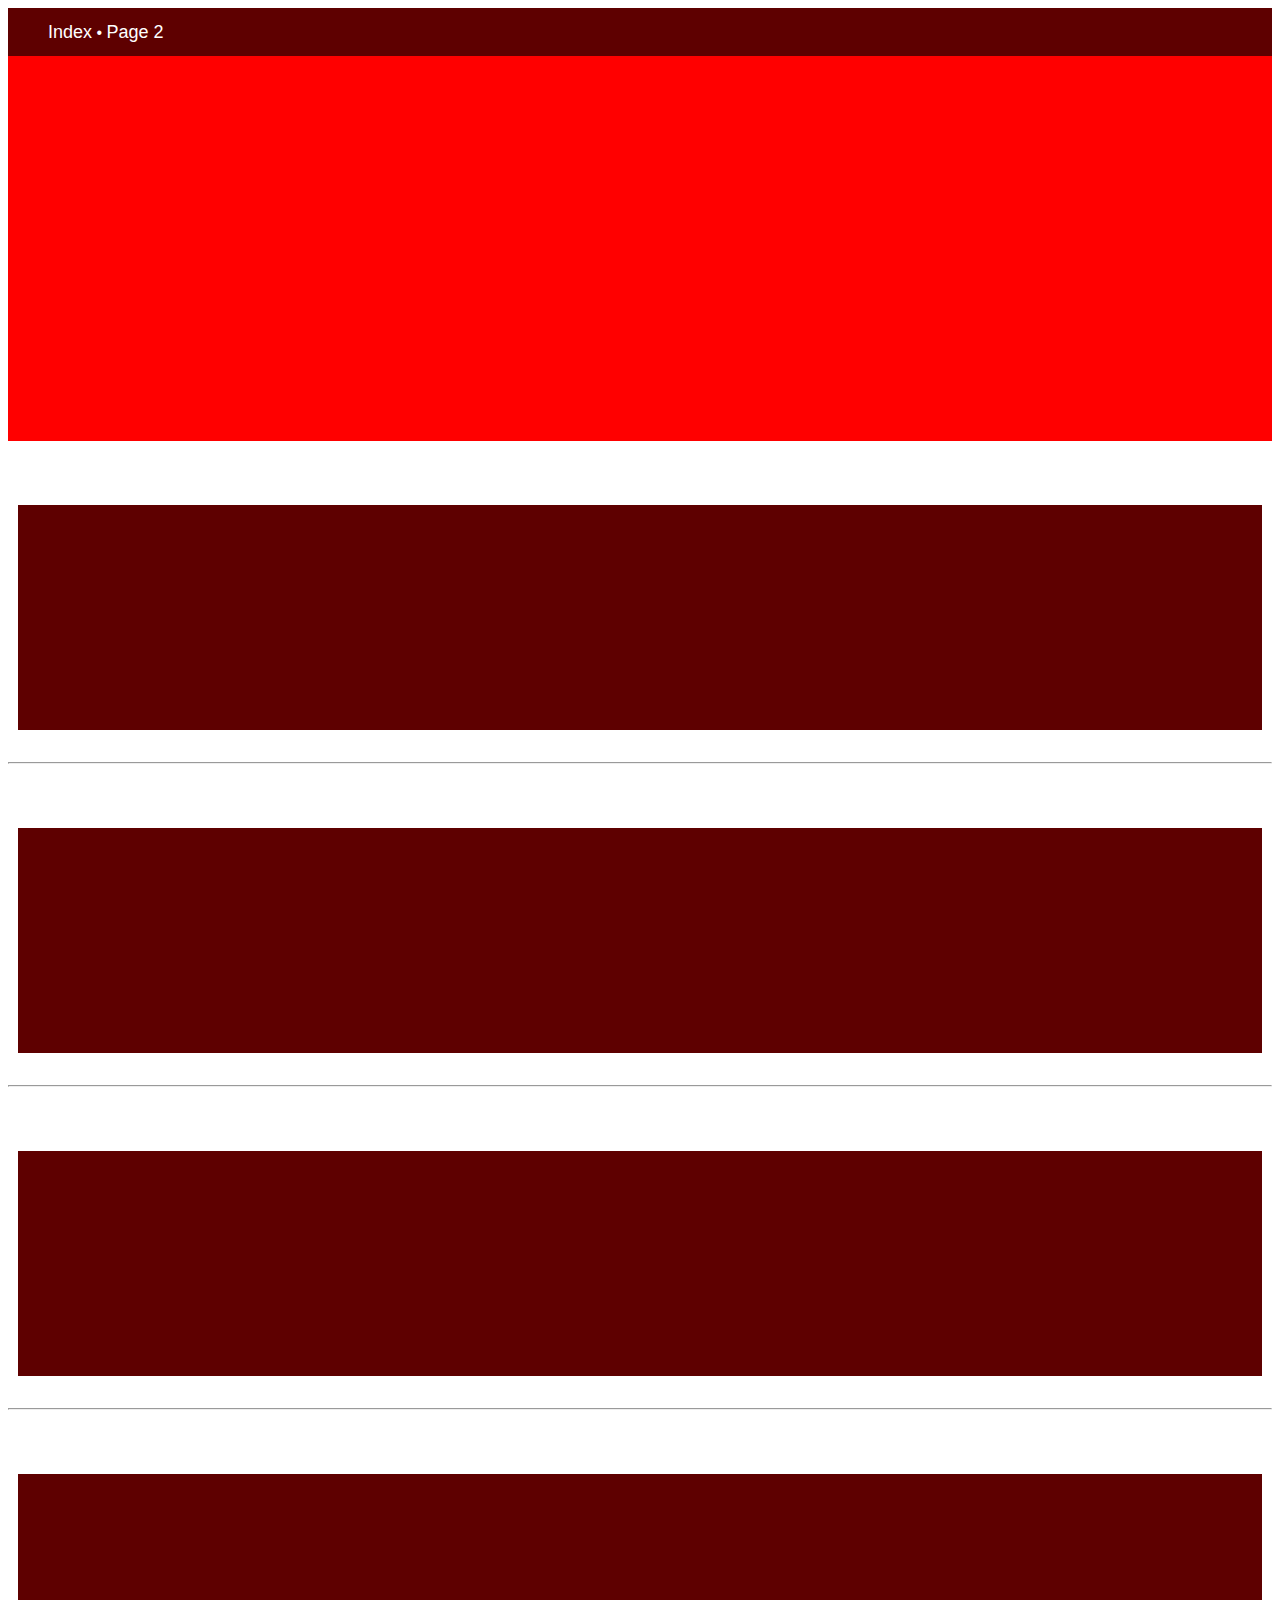
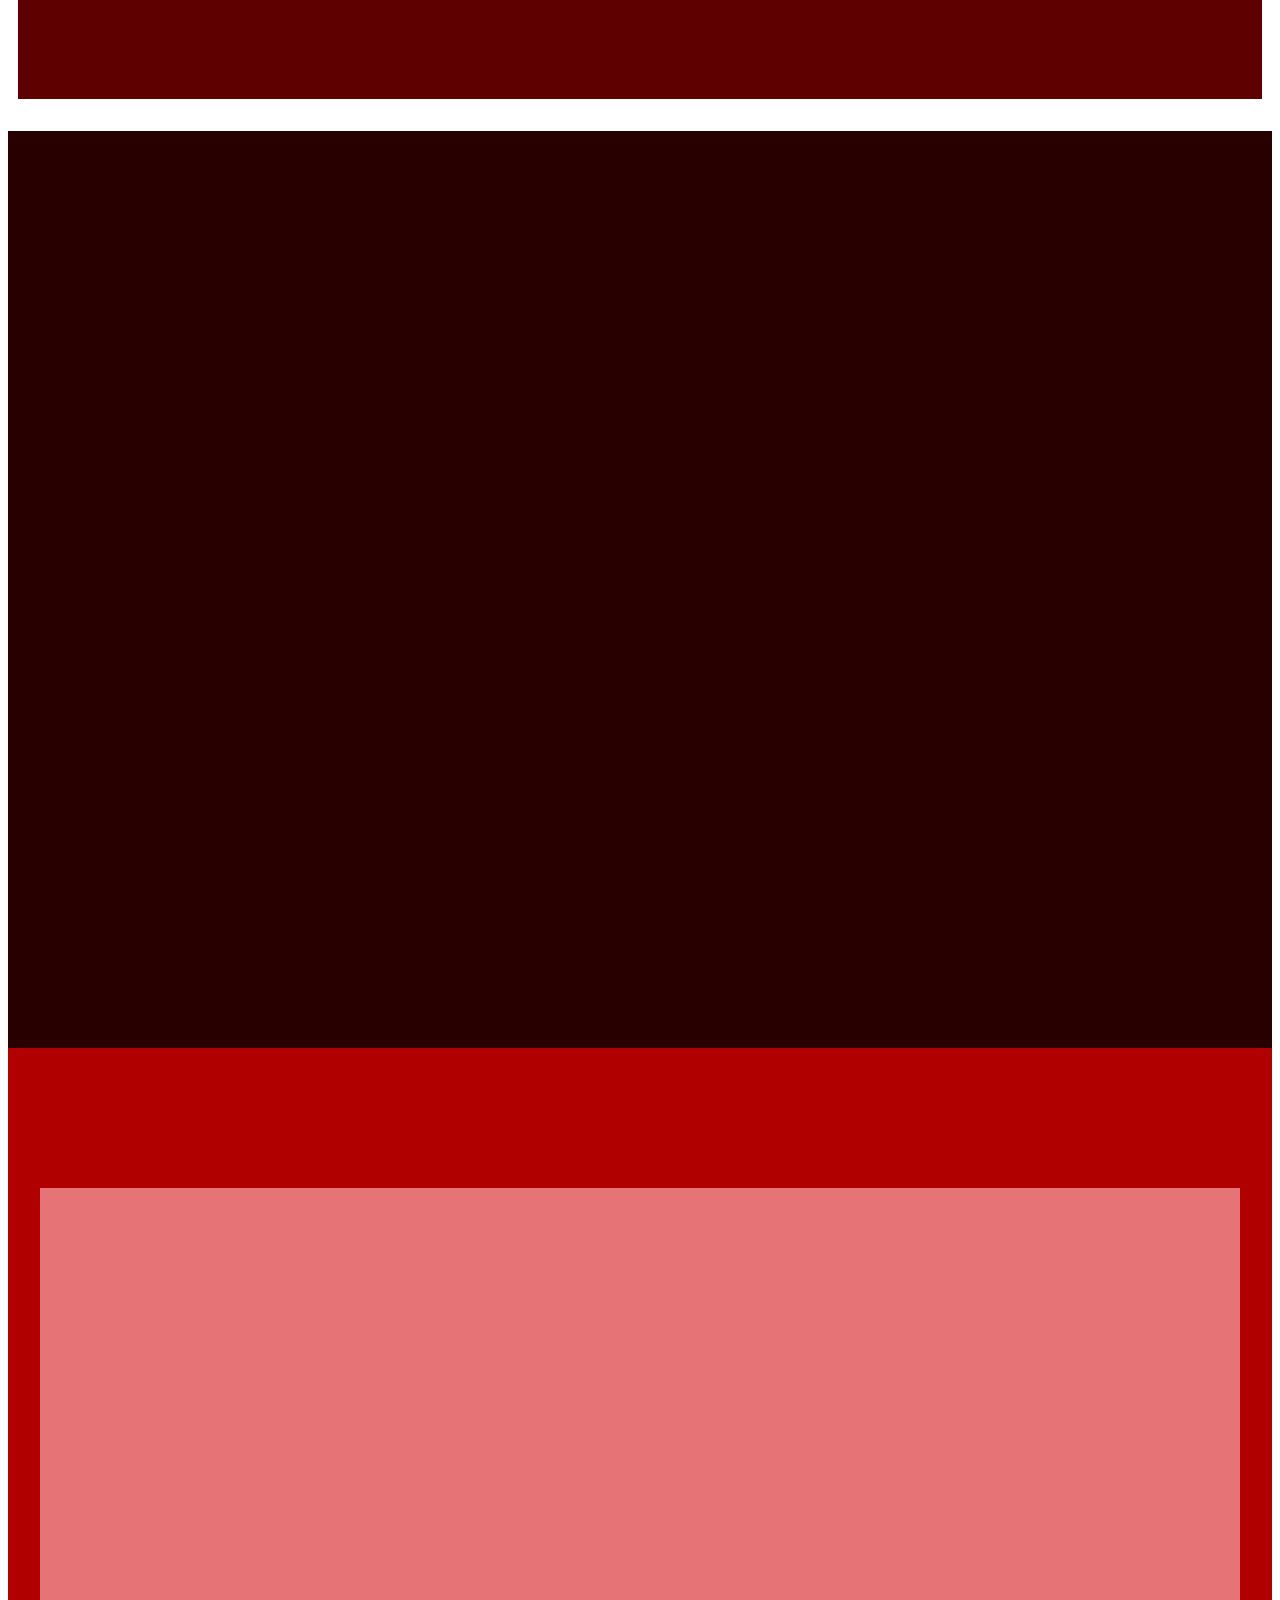
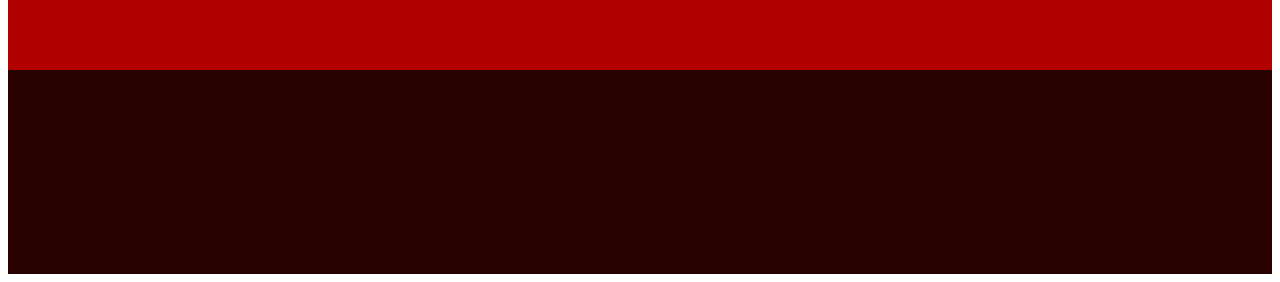
<file: day-01/assignments/mobile-layout-1/index.html>
<!DOCTYPE html>
<html lang="en">
<head>
	<meta charset="UTF-8">
	<title>Goodbye Blue Monday</title>
	<link rel="stylesheet" type="text/css" href="styles/main.css">
	<link rel="stylesheet" type="text/css" href="styles/normalize.css">
</head>
<body>
	<header class="home_header">
		<nav>
			<ul>
				<a href="index.html">Index</a> &bull; <a href="page2.html">Page 2</a>
			</ul>
		</nav>
	</header>
	<main>
		<section class="firstbox">
			<article></article>
		</section>	
		<section class="little_boxes">		
			<article></article>
			<hr>
			<article></article>
			<hr>		
			<article></article>
			<hr>
			<article></article>
		</section>

		<section class="nested">
			<div class="outer">
				<div class="inner"></div>
			</div>
		</section>

	</main>
</body>
</html>
</file>
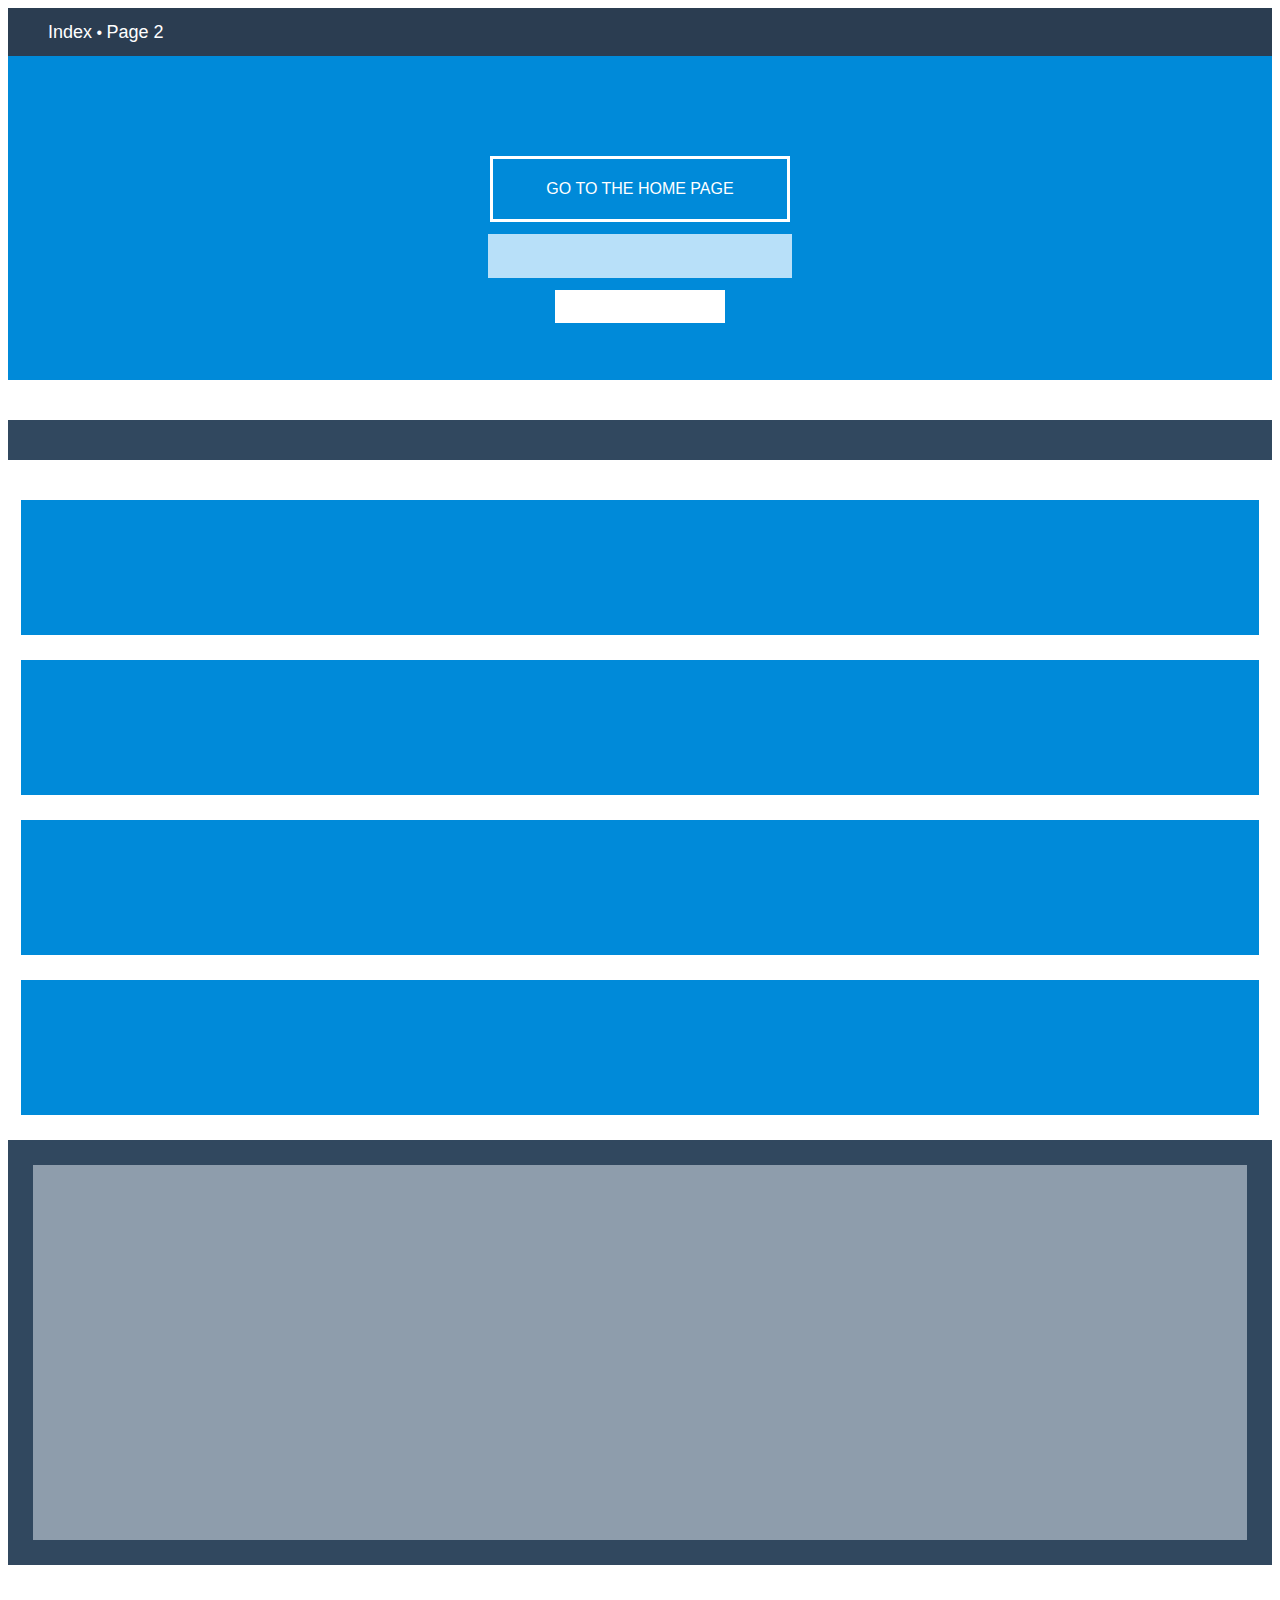
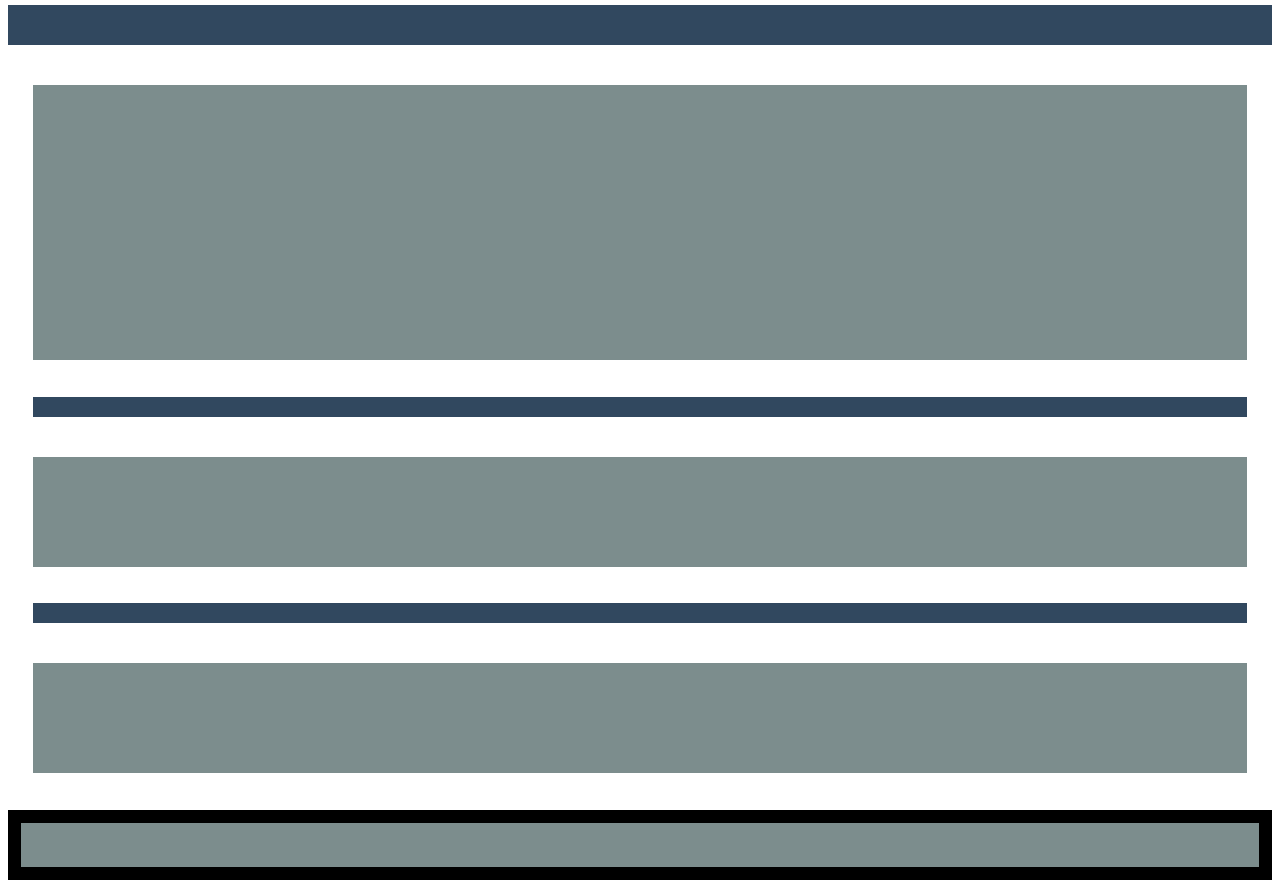
<file: day-01/assignments/mobile-layout-1/page2.html>
<!DOCTYPE html>
<html lang="en">
<head>
	<meta charset="UTF-8">
	<title>Goodbye Blue Monday</title>
	<link rel="stylesheet" type="text/css" href="styles/main.css">
	<link rel="stylesheet" type="text/css" href="styles/normalize.css">
</head>
<body>
	<header class="inside_header">
		<nav>
			<ul>
				<a href="index.html">Index</a> &bull; <a href="page2.html">Page 2</a>
			</ul>
		</nav>
	</header>
	<main class="container">
		<section class="callout">
			<a href="home.html">Go to the home page</a>
			<div>
				<input class="myinput" name="myinput" type="text">	
			</div>
			<div>				
				<button></button>
			</div>
		</section><!-- end form section -->
		
		<hr><!-- 40 px rule -->
		
		<section class="services"><!-- section with four blue rectangles -->		
			<article></article>
			<article></article>
			<article></article>
			<article></article>
		</section><!-- end section wtih four blue rectangles -->

		<section class="videobox"><!-- section is grey box with blue border -->
			
		</section><!-- end blue box with grey border -->

		<hr>

		<section class="testimonials"><!-- section with three grey rectangles and blue rules -->
			<article></article>
			<hr>
			<article></article>
			<hr>
			<article></article>
		</section><!-- end grey rectangles and blue rules -->

		<footer></footer>
	</main>
</body>
</html>
</file>
<file: day-01/assignments/mobile-layout-1/styles/main.css>
body {
	padding: 0.5em;
}

ul {margin: 0;}

/* home page styles */

.home_header, article { background-color: #5e0000 }

.home_header, .inside_header {
	color: #fff;
	height: 3em;
	line-height: 3em;
}

header a {
	color: #fff;
	text-decoration: none;
	font-size: 1.125em;
}

section {
	background-color: #fff;
}

.nested {
	background-color: #280000;
	height: 51.625em;
	padding-top: 57.3125em;
}


.little_boxes article {
	height: 14.065em;
	margin: 4em 0.625em 2em 0.625em;
}

.firstbox article {
	background-color: #ff0000;
	height: 24.0625em;
	margin: 0 0 2em 0;
}

.outer {
	background-color: #b00000;
	padding-top: 8.75em;
	height: 30.125em;
}

.inner {
	height: 25.75em;
	background-color: #e67477;
	margin: 0 2em;
}

/* page 2 styles */

.container {
	height: 131.438em;
	background-color: #fff;
}

.container hr {
	border: 1.25em solid #31485f;
	margin: 0 0 2.5em 0;
}

.inside_header {background-color: #2b3d51}

.callout {
	height: 14em;
	background-color: #008ad9;
	padding-top: 6.25em;
	margin-bottom: 2.5em;
	text-align: center;
}

.callout a {
	display: inline-block;
	height: 3.75em;
	line-height: 3.75em;
	width: 18.375em;
	text-transform: uppercase;
	color: #fff;
	text-decoration: none;
	border: 3px solid #fff;
}

.myinput {
	width: 18.750em;
	background-color: #b8e0f9;
	margin: 0.75em 0;
	border: 0;
	height: 2.635em;
}

button {
	width: 10.625em;
	height: 2.063em;
	border: 0;
	background-color: #fff;
}

.services article {
	height: 8.438em;
	background-color: #008ad9;
	margin: 0 0.813em 1.563em 0.813em;
}

.videobox {
	height: 23.438em;
	background-color: #8e9dac;
	border: 1.563em solid #31485f;
	margin-bottom: 2.5em;
}

.testimonials {margin-left: 1.563em; margin-right: 1.563em}

.testimonials article {
	height: 6.875em;
	background-color: #7c8d8d;
	margin-bottom: 2.288em;
}

.testimonials article:first-child {height: 17.188em;}

.testimonials hr {border: 0.625em solid #31485f;}

footer {
	height: 2.75em;
	background-color: #7c8d8d;
	border: 0.813em solid black;
}
</file>
